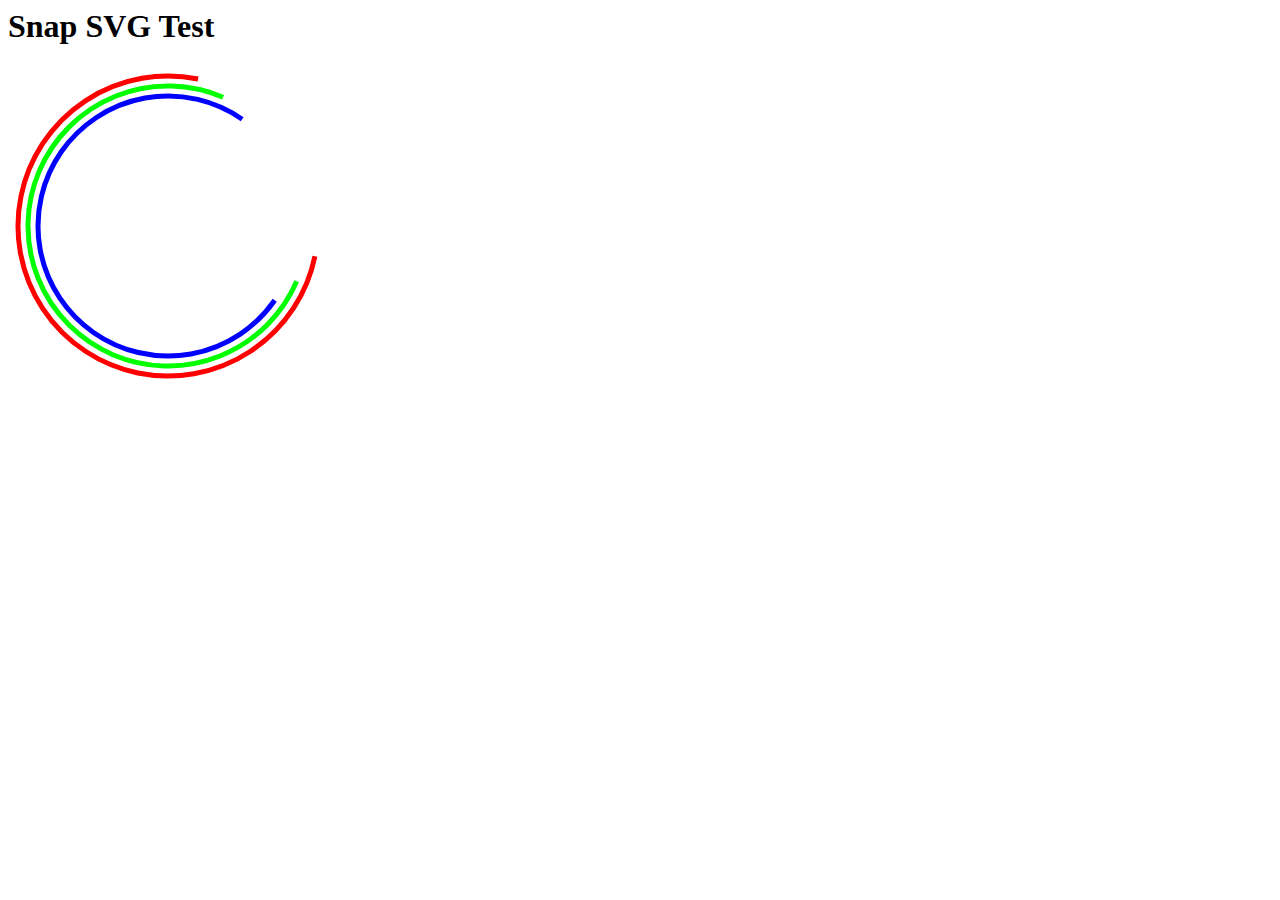
<file: snap.htm>
<html>

<head>
    <title>Snap SVG Test</title>
    <script src="js/snap.svg-min.js" type="text/javascript"></script>
</head>

<body>
    <h1>Snap SVG Test</h1>
</body>
<script type="text/javascript">
    var s = Snap(320, 320);
    var redDegree = 0;
    var greenDegree = 0;
    var blueDegree = 0;
    var pivotX = 160;
    var pivotY = 160;
    Snap.load("snap.svg", function (f) {
        var redCircle = f.select("#redCircle");
        s.append(redCircle);
        var greenCircle = f.select("#greenCircle");
        s.append(greenCircle);
        var blueCircle = f.select("#blueCircle");
        s.append(blueCircle);
    });
    setInterval(function () {
        redDegree += 2;
        greenDegree += 4;
        blueDegree += 6;
        var redCircle = s.select("#redCircle");
        var greenCircle = s.select("#greenCircle");
        var blueCircle = s.select("#blueCircle");
        /*
        redCircle.attr({
            transform: "r" + [redDegree, pivotX, pivotY]
        });
        greenCircle.attr({
            transform: "r" + [greenDegree, pivotX, pivotY]
        });
        blueCircle.attr({
            transform: "r" + [blueDegree, pivotX, pivotY]
        });
        */
        redCircle.animate({
            transform: "r" + [redDegree, pivotX, pivotY]
        }, 100, mina.linear);
        greenCircle.animate({
            transform: "r" + [greenDegree, pivotX, pivotY]
        }, 100, mina.linear);
        blueCircle.animate({
            transform: "r" + [blueDegree, pivotX, pivotY]
        }, 100, mina.linear);
    }, 100);
</script>

</html>
</file>
